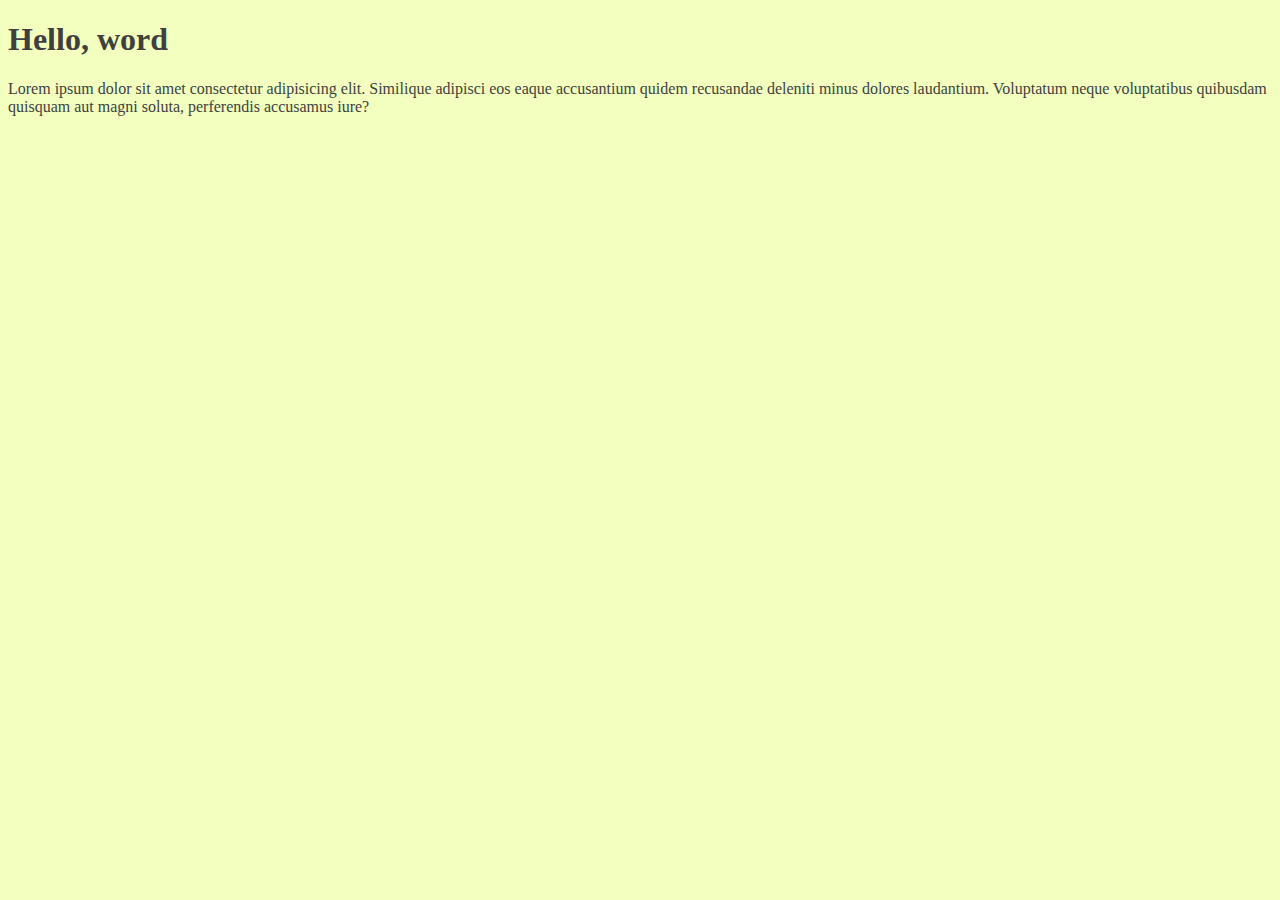
<file: exercicios/ex001/index.html>
<!DOCTYPE html>
<html lang="pt-br">
<head>
    <meta charset="UTF-8">
    <meta http-equiv="X-UA-Compatible" content="IE=edge">
    <meta name="viewport" content="width=device-width, initial-scale=1.0">
    <title>Exercício JS</title>
    <style>
        body {
            background-color: rgb(242, 255, 190);
            color: rgb(63, 63, 63);
        }
    </style>
</head>
<body>
    <h1>Hello, word</h1>
    <p>Lorem ipsum dolor sit amet consectetur adipisicing elit. Similique adipisci eos eaque accusantium quidem recusandae deleniti minus dolores laudantium. Voluptatum neque voluptatibus quibusdam quisquam aut magni soluta, perferendis accusamus iure?</p>
    <script>
        
        window.alert('Atenção aos detalhes')
        window.confirm('Gosta de Muscle Cars?')
        window.prompt('Dê um exemplo')
    </script>
</body>
</html>
</file>
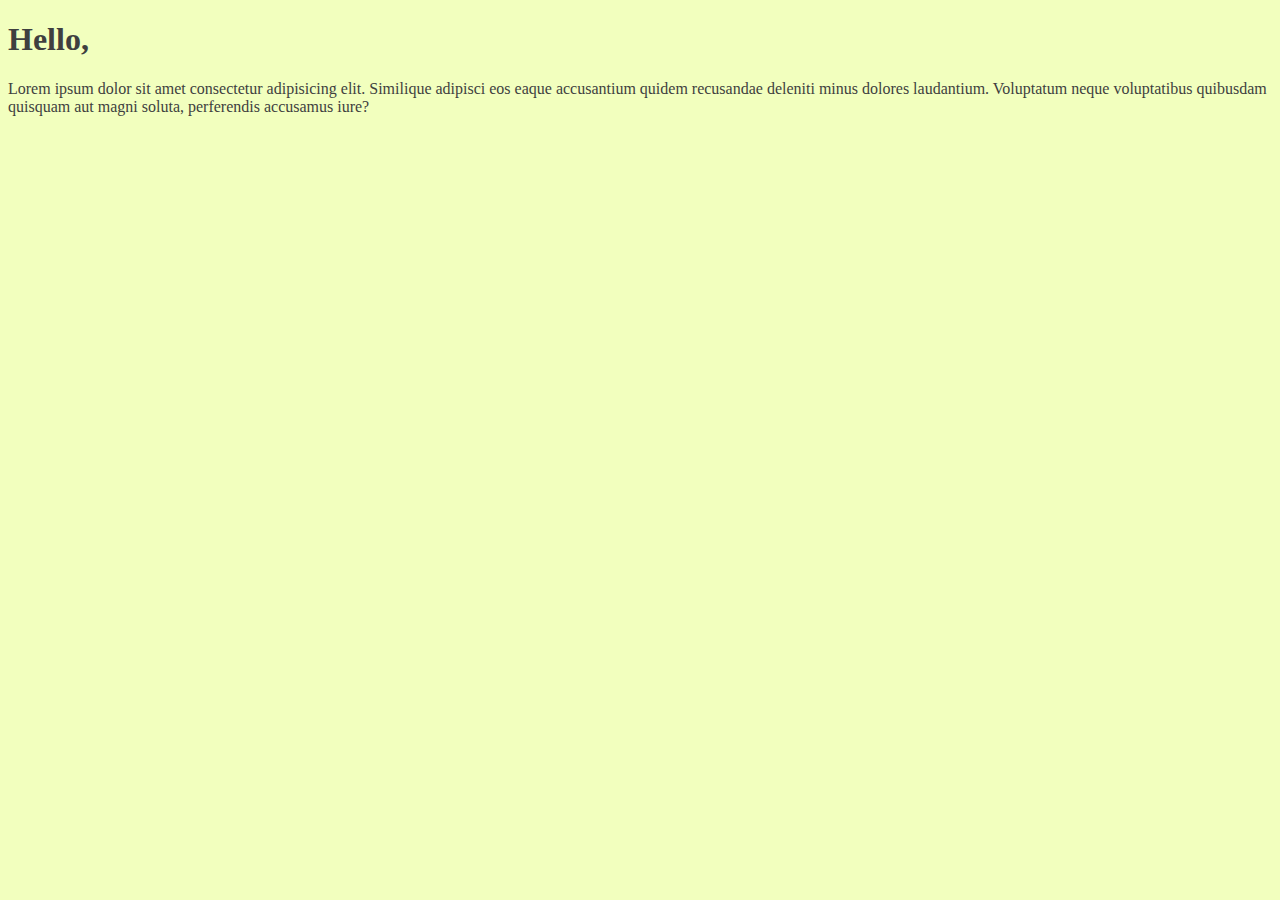
<file: exercicios/ex002/index.html>
<!DOCTYPE html>
<html lang="pt-br">
<head>
    <meta charset="UTF-8">
    <meta http-equiv="X-UA-Compatible" content="IE=edge">
    <meta name="viewport" content="width=device-width, initial-scale=1.0">
    <title>Exercício JS</title>
    <style>
        body {
            background-color: rgb(242, 255, 190);
            color: rgb(63, 63, 63);
        }
    </style>
</head>
<body>
    <h1>Hello, </h1>
    <p>Lorem ipsum dolor sit amet consectetur adipisicing elit. Similique adipisci eos eaque accusantium quidem recusandae deleniti minus dolores laudantium. Voluptatum neque voluptatibus quibusdam quisquam aut magni soluta, perferendis accusamus iure?</p>
    <script>
        var name = window.prompt('Qual seu nome?')
        window.alert('É um grande prazer te receber em nossa página, ' + name + '!')
    </script>
</body>
</html>
</file>
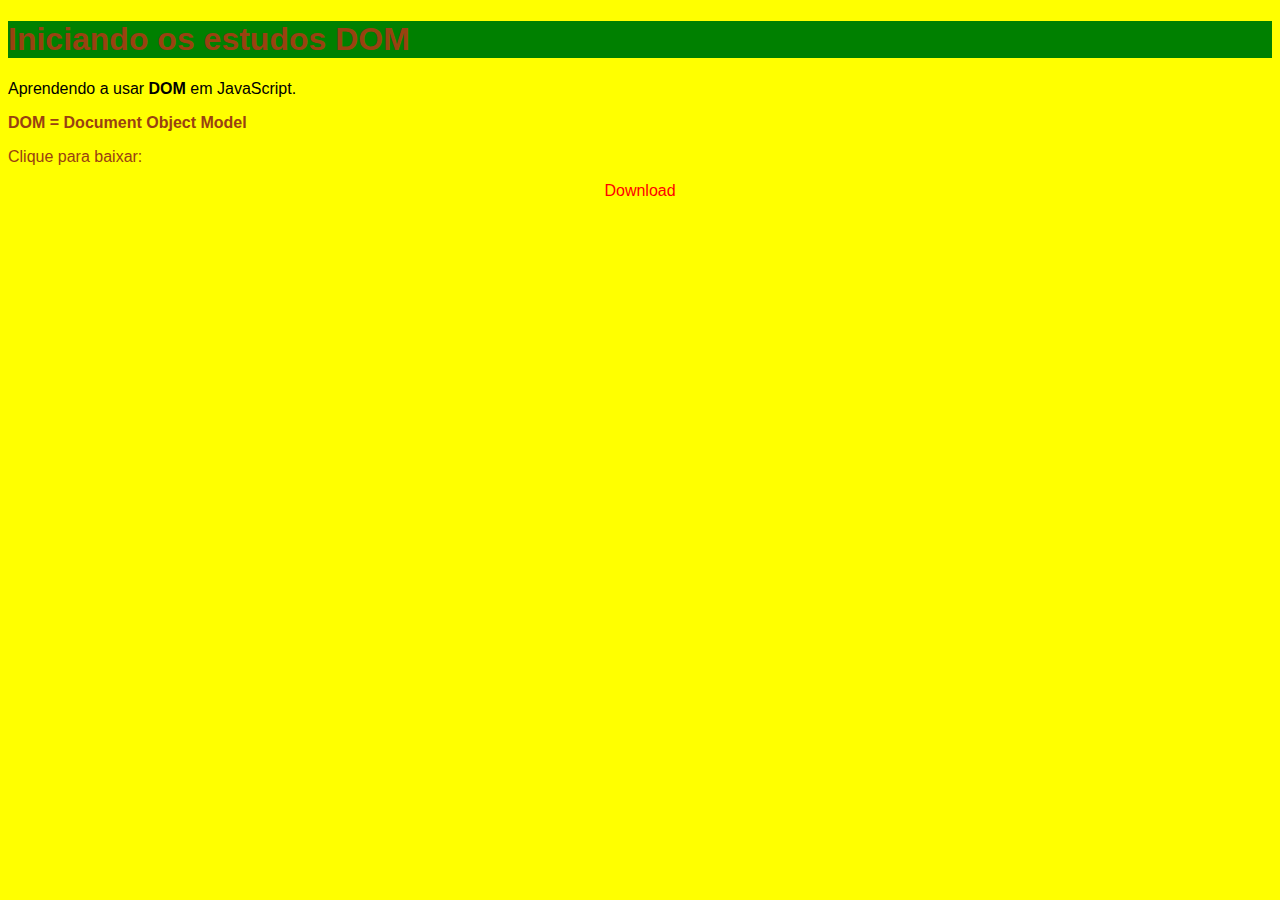
<file: exercicios/ex003/index.html>
<!DOCTYPE html>
<html lang="pt-br">
<head>
    <meta charset="UTF-8">
    <meta http-equiv="X-UA-Compatible" content="IE=edge">
    <meta name="viewport" content="width=device-width, initial-scale=1.0">
    <title>DOM</title>
    <style>
        body{
            background-color: yellow;
            color: rgb(153, 65, 17);
            font-family: Arial, Helvetica, sans-serif;
        }
        div {
            text-align: center;
            color: blue;
            cursor: pointer;
        }
    </style>
</head>
<body>
    <h1 id="h1">Iniciando os estudos DOM</h1>
    <p id="paragraph">Aprendendo a usar <strong>DOM</strong> em JavaScript.</p>
    <p><strong>DOM = Document Object Model</strong></p>
    <p>Clique para baixar:</p>
    <div id="download">Download</div>
    <script>
        var d = window.document.getElementById('download')
        download.style.color = 'red'
        window.document.getElementById('h1').style.background = 'green'
        var p = window.document.querySelector('p#paragraph')
        p.style.color = 'black'
    </script>
</body>
</html>
</file>
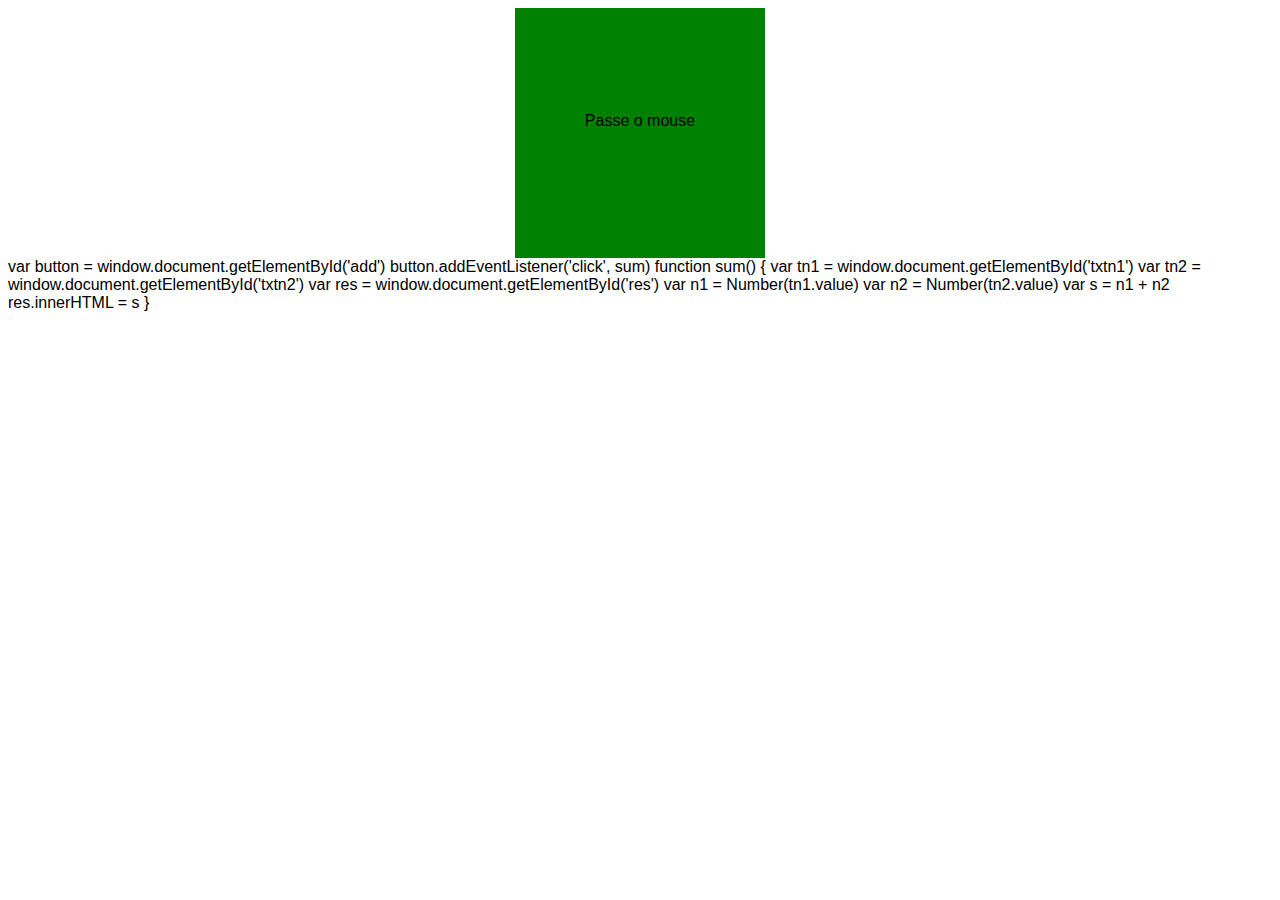
<file: exercicios/ex004/index.html>
<!DOCTYPE html>
<html lang="pt-br">
<head>
    <meta charset="UTF-8">
    <meta http-equiv="X-UA-Compatible" content="IE=edge">
    <meta name="viewport" content="width=device-width, initial-scale=1.0">
    <title>Eventos DOM</title>
    <style>
        body {
            font-family: Arial, Helvetica, sans-serif;
        }
        div#area {
            background-color: green;
            height: 250px;
            width: 250px;
            margin: auto;
            line-height: 225px;
            text-align: center;
            }
    </style>
</head>
<body>
    <div id="area">
        Passe o mouse
    </div>
    <script>
        var area = window.document.getElementById('area')
        area.addEventListener('click', click)
        area.addEventListener('mouseenter', mousein)
        area.addEventListener('mouseout', mouseout)
        function click() {
            area.innerText = 'Clicou'
            area.style.background = 'red'
        }
        function mousein() {
            area.innerText = 'Entrou'
            area.style.background = 'yellow'
        }
        function mouseout() {
            area.innerText = 'Passe o mouse'
            area.style.background = 'green'
        }
    </script>
</body>
</html>

var button = window.document.getElementById('add')
button.addEventListener('click', sum)
function sum() {
    var tn1 = window.document.getElementById('txtn1')
    var tn2 = window.document.getElementById('txtn2')
    var res = window.document.getElementById('res')
    var n1 = Number(tn1.value)
    var n2 = Number(tn2.value)
    var s = n1 + n2
    res.innerHTML = s
}
</file>
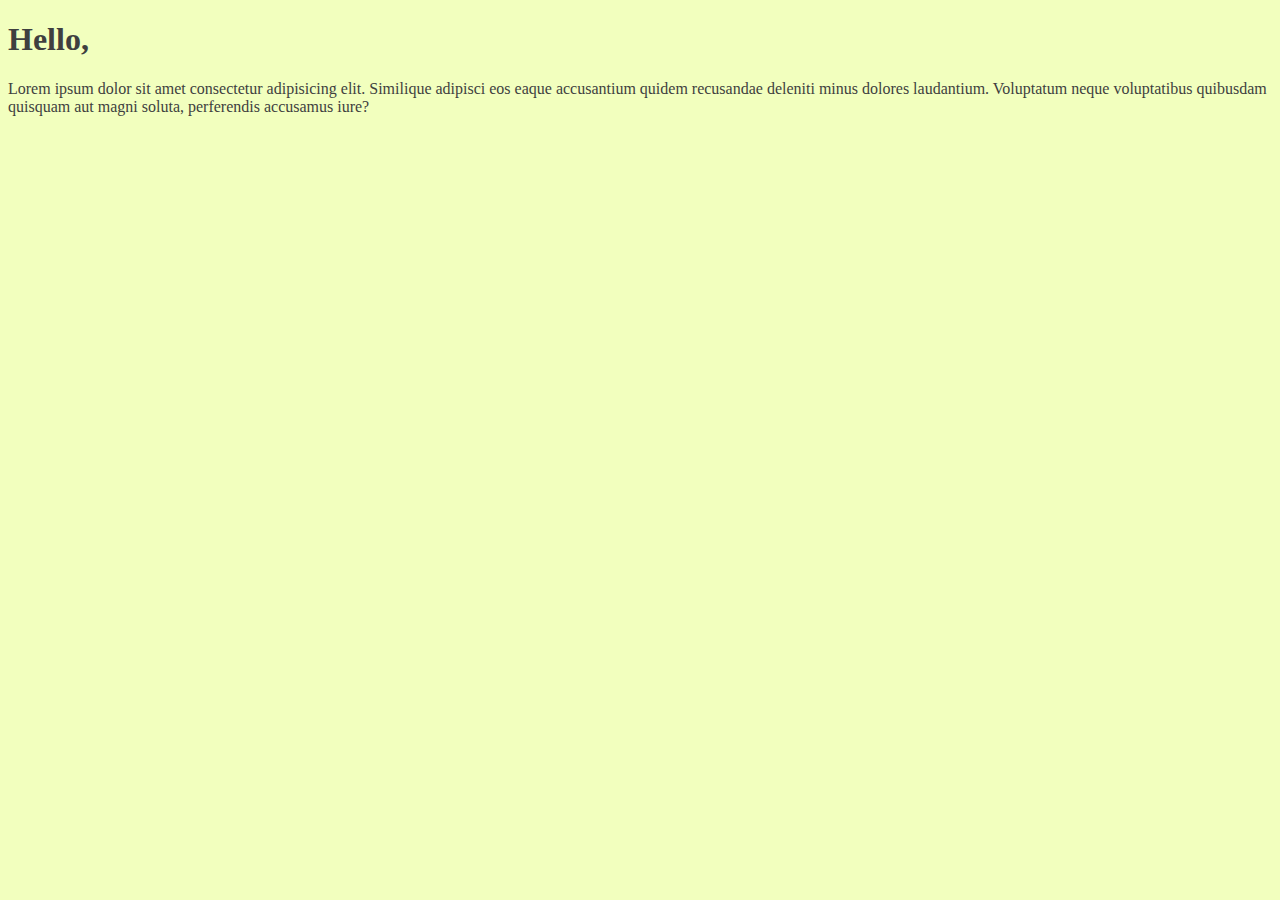
<file: exercicios/ex002/index2.html>
<!DOCTYPE html>
<html lang="pt-br">
<head>
    <meta charset="UTF-8">
    <meta http-equiv="X-UA-Compatible" content="IE=edge">
    <meta name="viewport" content="width=device-width, initial-scale=1.0">
    <title>Exercício JS</title>
    <style>
        body {
            background-color: rgb(242, 255, 190);
            color: rgb(63, 63, 63);
        }
    </style>
</head>
<body>
    <h1>Hello, </h1>
    <p>Lorem ipsum dolor sit amet consectetur adipisicing elit. Similique adipisci eos eaque accusantium quidem recusandae deleniti minus dolores laudantium. Voluptatum neque voluptatibus quibusdam quisquam aut magni soluta, perferendis accusamus iure?</p>
    <script>
        var n1 = Number(window.prompt('Digite um número:'))
        var n2 = Number(window.prompt('Digite um número:'))
        var s = n1 + n2
        window.alert('Soma:' + String(s))
        //number + number = soma
        //string + string = concatenação
    </script>
</body>
</html>
</file>
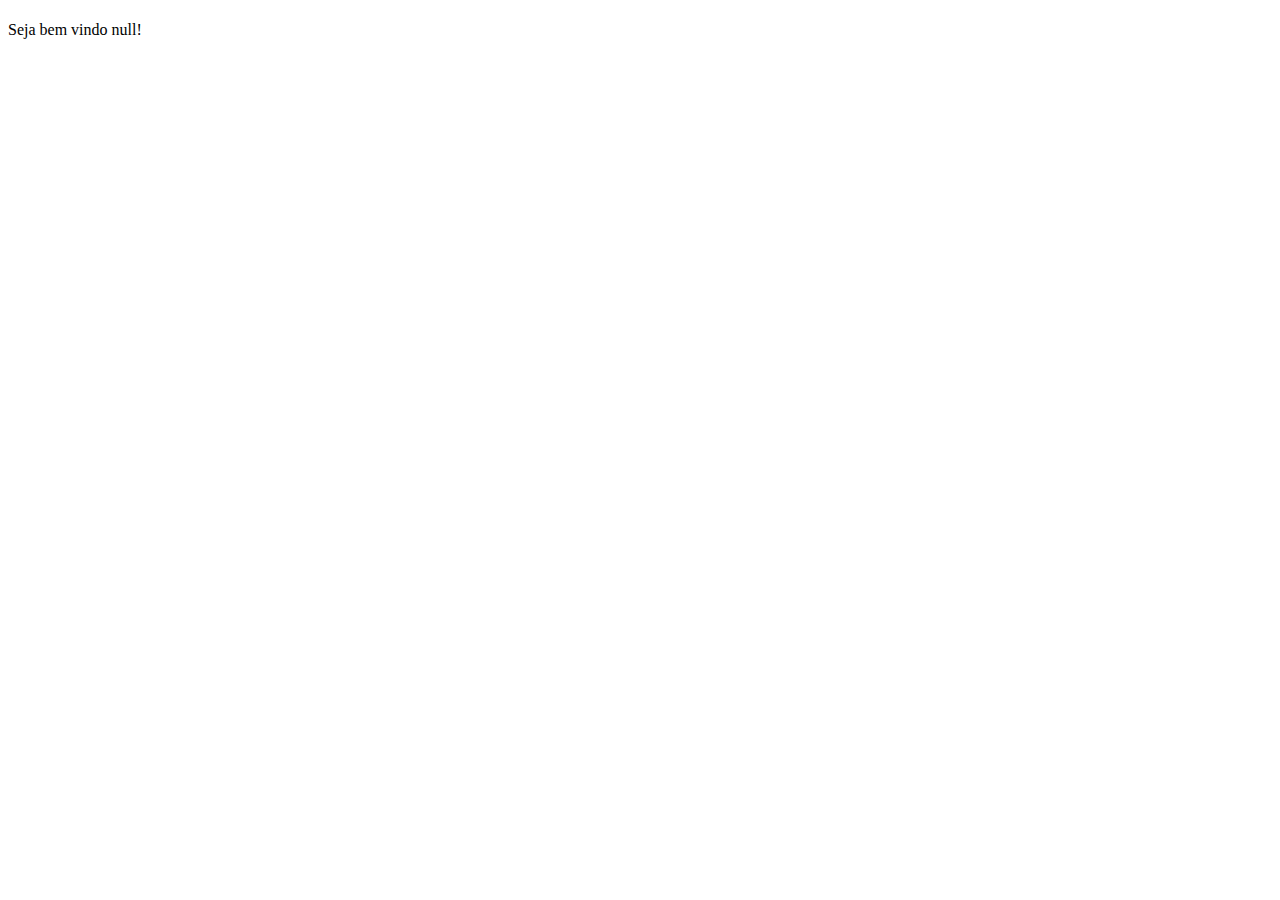
<file: exercicios/ex002/index3.html>
<!DOCTYPE html>
<html lang="pt-br">
<head>
    <meta charset="UTF-8">
    <meta http-equiv="X-UA-Compatible" content="IE=edge">
    <meta name="viewport" content="width=device-width, initial-scale=1.0">
    <title>Documento</title>
</head>
<body>
    <h1></h1>
    <script>
        var nome = window.prompt('Qual é o seu nome?')
        document.write(`Seja bem vindo ${nome}!<br/>`)
        document.write(`Seu nome tem ${nome.length} letras<br/>`)
        document.write(`Podemos escrever ${nome.toUpperCase()}, ou ${nome.toLowerCase()}`)
    </script>
</body>
</html>
</file>
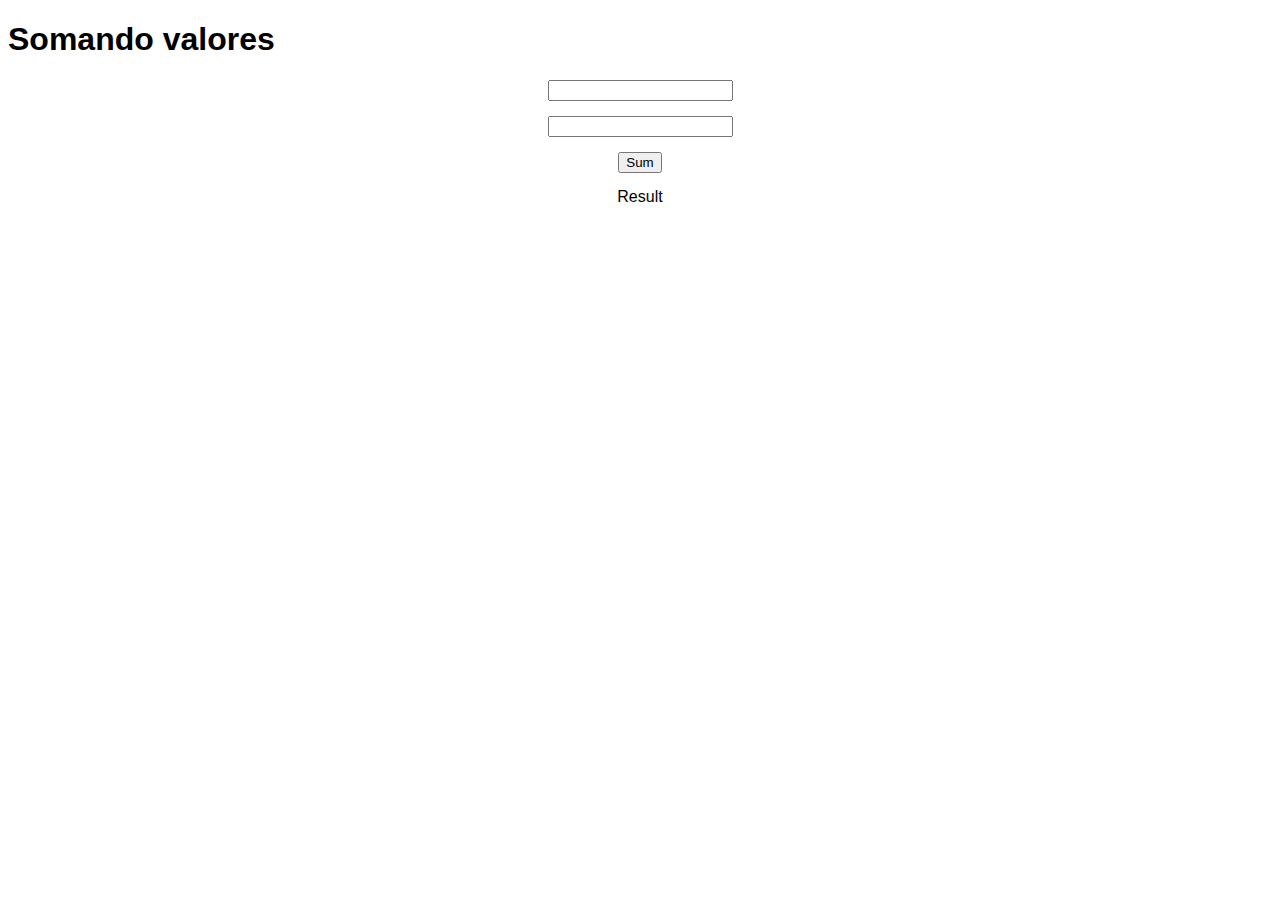
<file: exercicios/ex004/index2.html>
<!DOCTYPE html>
<html lang="pt-br">
<head>
    <meta charset="UTF-8">
    <meta http-equiv="X-UA-Compatible" content="IE=edge">
    <meta name="viewport" content="width=device-width, initial-scale=1.0">
    <title>Somando valores</title>
    <style>
        body {
            font-family: Arial, Helvetica, sans-serif;
        }
        input {
            display: block;
            margin: 0px auto 15px auto;
        }
        div#res {
            text-align: center;
        }
    </style>
</head>
<body>
    <h1>Somando valores</h1>
    <input type="number" name="n1" id="txtn1">
    <input type="number" name="n2" id="txtn2">
    <input type="button" value="Sum" id="add">
    <div id="res">Result</div>
    <script>
        var button = window.document.getElementById('add')
        button.addEventListener('click', sum)
        function sum() {
            var res = window.document.getElementById('res')
            var tn1 = window.document.getElementById('txtn1')
            var tn2 = window.document.getElementById('txtn2')
            var n1 = Number(tn1.value)
            var n2 = Number(tn2.value)
            var s = n1 + n2
            res.innerHTML = s
        }
    </script>
</body>
</html>
</file>
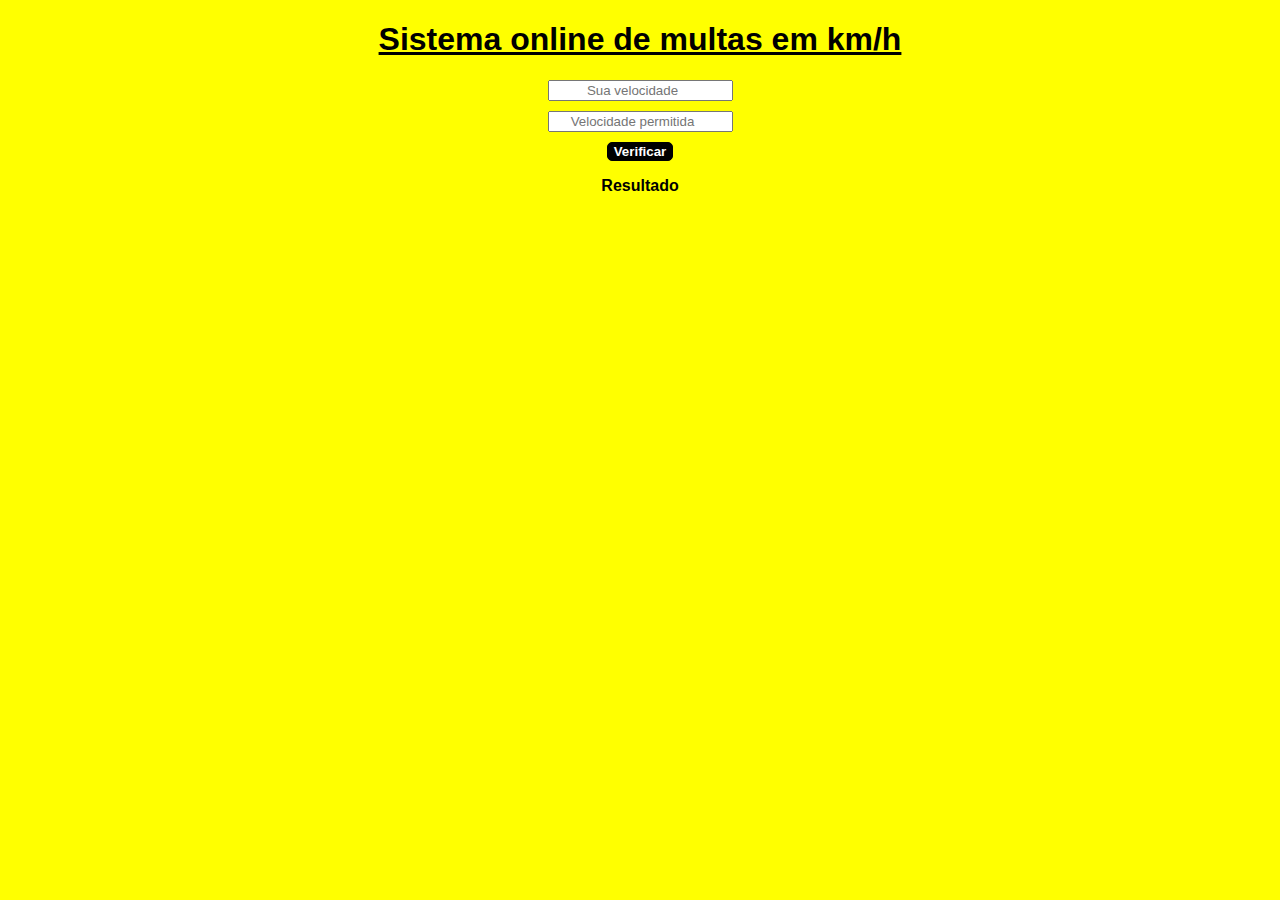
<file: exercicios/ex005/ex001.html>
<!DOCTYPE html>
<html lang="pt-br">
<head>
    <meta charset="UTF-8">
    <meta http-equiv="X-UA-Compatible" content="IE=edge">
    <meta name="viewport" content="width=device-width, initial-scale=1.0">
    <title>Sistema de Multas</title>
    <style>
        body {
            background-color: yellow;
            font-family: Arial, Helvetica, sans-serif;
        }
        h1 {
            text-align: center;
            text-decoration: underline 3px;
        }
        input {
            text-align: center;
            display: block;
            margin: 10px auto 10px auto;
        }
        input#button {
            background-color: black;
            color: white;
            font-weight: bold;
            border: 1px solid black;
            border-radius: 5px;
            cursor: pointer;
        }
        input#button:hover {
            color: black;
            background-color: rgb(206, 206, 206);
            border: 1px solid rgb(206, 206, 206);
            transition: 0.5s;
        }
        p#velp {
            text-align: center;
        }
        div#res {
            font-weight: bold;
            text-align: center;
        }
    </style>
</head>
<body>
    <h1>Sistema online de multas em km/h</h1>
    <input type="number" name="txtvel" id="txtvel" placeholder="Sua velocidade">
    <input type="number" name="txtmaxvel" id="txtmaxvel" placeholder="Velocidade permitida">
    <input type="button" id="button" value="Verificar">
    <div id="res">
        <p>Resultado</p>
    </div>
    <script>
        var txtv = window.document.getElementById('txtvel')
        var txtmaxvel = window.document.getElementById('txtmaxvel')
        var button = window.document.getElementById ('button')
        button.addEventListener ('click', calc)
        var res = window.document.getElementById ('res')
        function calc() {
            var vel = Number(txtv.value)
            var maxvel = Number(txtmaxvel.value)
            res.innerHTML = `<p id='velp'>Sua velocidade é de ${vel}km/h</p>`
            if (vel > maxvel) {
                res.innerHTML += `<p id='velp'>Você estava a ${vel}km/h e por conta disso ultrapassou a velocidade permitida de ${maxvel}km/h em ${((vel/maxvel)*100)-100}%, consulte o valor da multa na tabela.</p>`
            } else {
                res.innerHTML +=`<p id='velp'>Obrigado por respeitar as leis de trânsito!`
            }
            res.innerHTML += `<p id='velp'> Dirija sempre com cuidado e usando o cinto de segurança!<p>`
        }
    </script>
</body>
</html>
</file>
